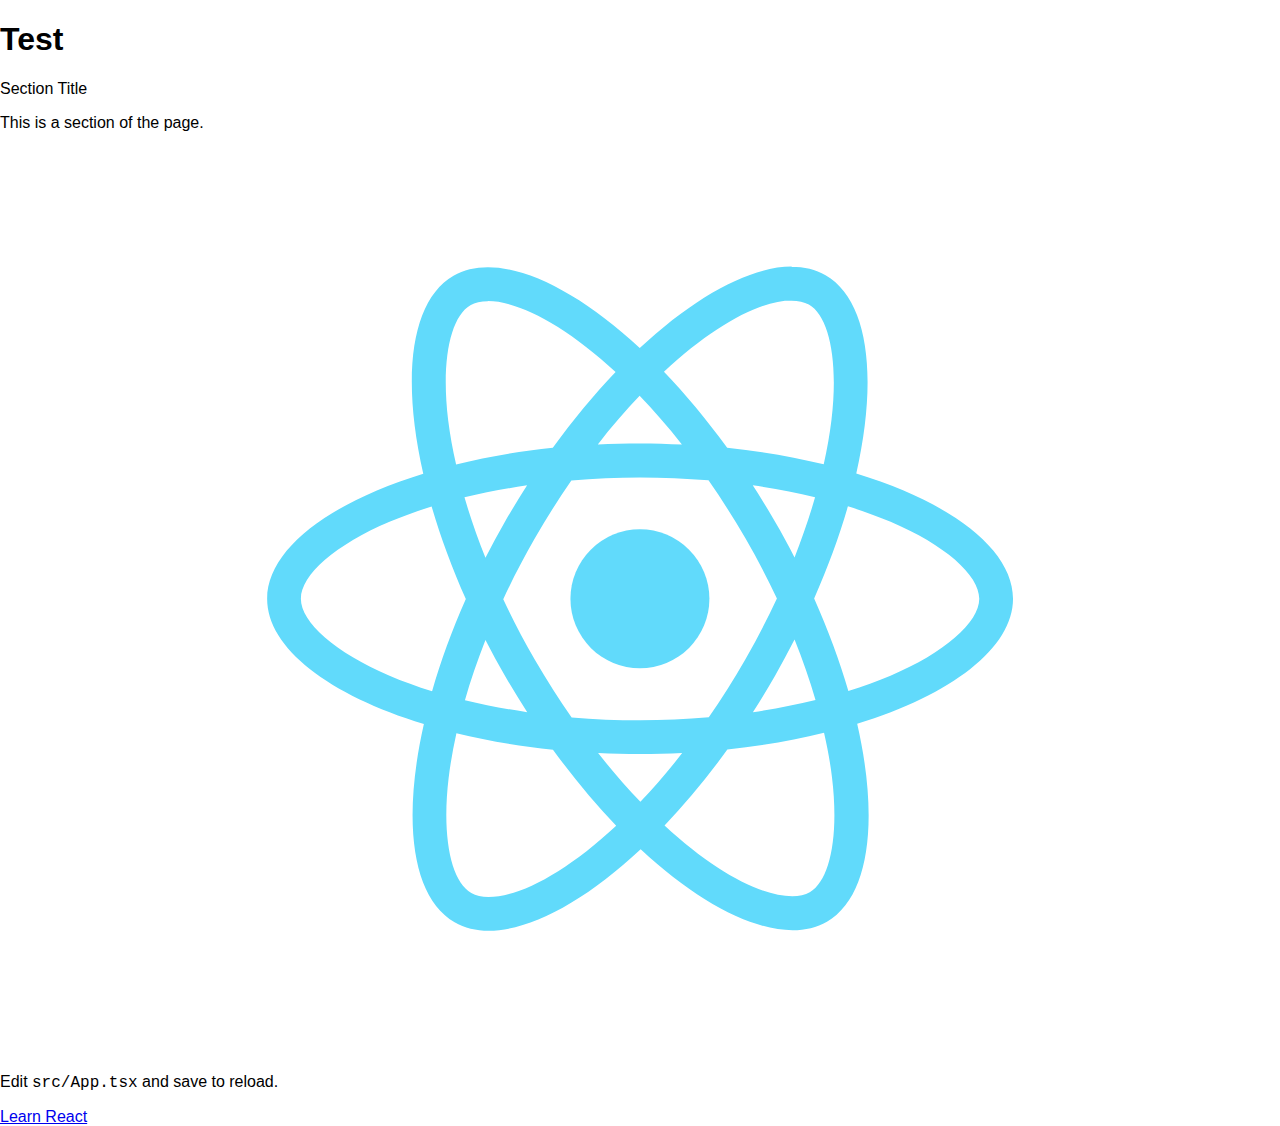
<file: index.html>
<!DOCTYPE html>
<html lang="en">
  <head>
    <meta charset="utf-8" />
    <link rel="icon" href="/favicon.ico" />
    <meta name="viewport" content="width=device-width,initial-scale=1" />
    <meta name="theme-color" content="#000000" />
    <meta
      name="description"
      content="Web site created using create-react-app"
    />
    <link rel="apple-touch-icon" href="/logo192.png" />
    <link rel="manifest" href="/manifest.json" />
    <title>React App</title>
    <script defer="defer" src="/js/main.js"></script>
    <link href="/css/main.css" rel="stylesheet" />
  </head>
  <body>
    <h1>Test</h1>
    <noscript>You need to enable JavaScript to run this app.</noscript>
    <div id="root"></div>
  </body>
</html>
</file>
<file: css/main.css>
body{-webkit-font-smoothing:antialiased;-moz-osx-font-smoothing:grayscale;font-family:-apple-system,BlinkMacSystemFont,Segoe UI,Roboto,Oxygen,Ubuntu,Cantarell,Fira Sans,Droid Sans,Helvetica Neue,sans-serif;margin:0}code{font-family:source-code-pro,Menlo,Monaco,Consolas,Courier New,monospace}
/*# sourceMappingURL=main.e6c13ad2.css.map*/
</file>
